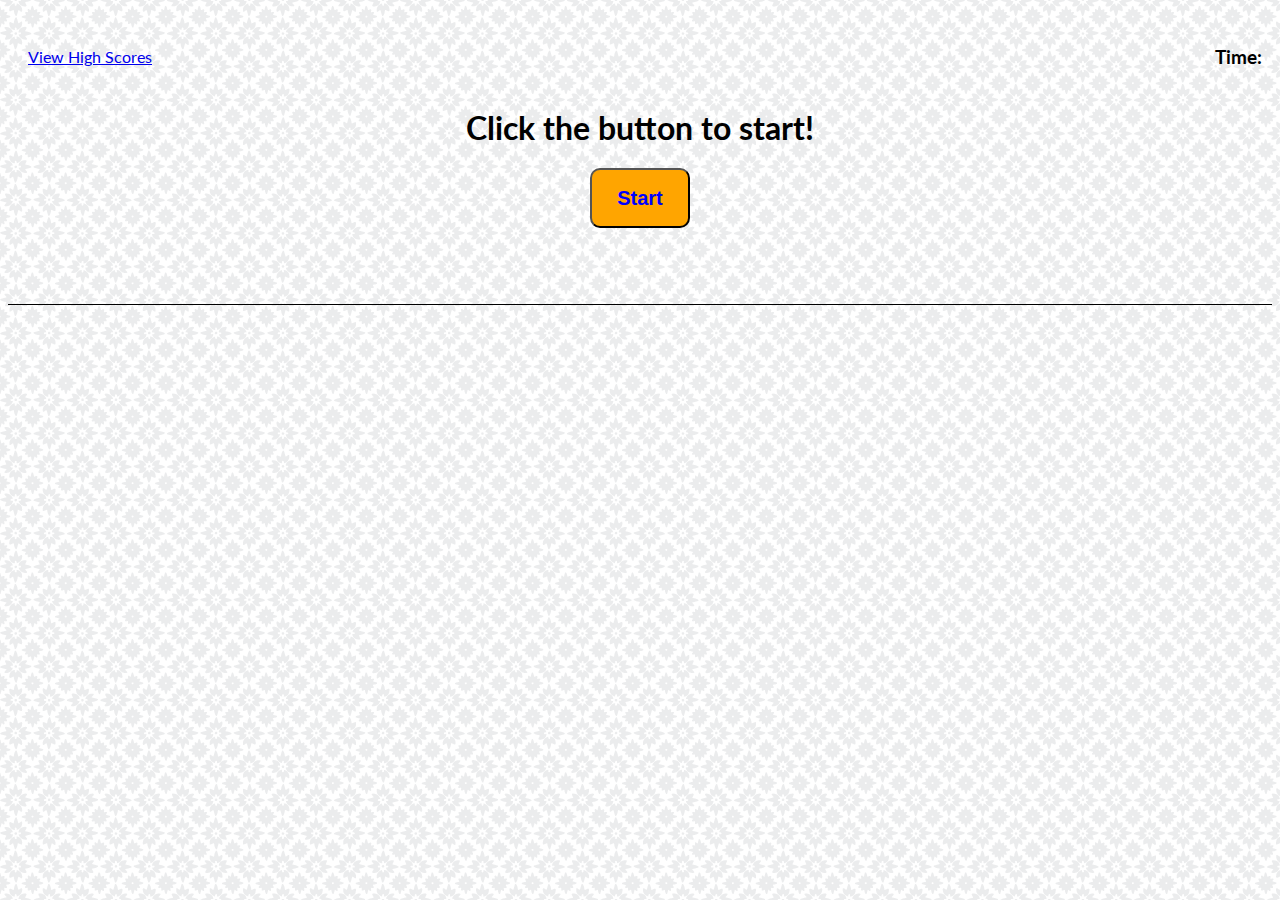
<file: index.html>
<html lang="en">
<head>
    <meta charset="UTF-8">
    <meta http-equiv="X-UA-Compatible" content="IE=edge">
    <meta name="viewport" content="width=device-width, initial-scale=1.0">
    <title>Coding Quiz</title>
    <link rel="stylesheet" href="./Develop/assets/style.css">
    <link rel="preconnect" href="https://fonts.googleapis.com">
    <link rel="preconnect" href="https://fonts.gstatic.com" crossorigin>
    <link href="https://fonts.googleapis.com/css2?family=Lato:ital,wght@1,900&display=swap" rel="stylesheet"></head>
<br>

    <div class="header">
        <a href="Develop/highscores.html" class="highScores">View High Scores</a>
        <h3 id="timeLeft">Time: </h3>
    </div>

    <h1 id="quizText">Click the button to start!</h1>

    <div id="buttonDiv">
        <button id="startButton">Start</button>
    </div>

</br></br></br>

    <div id="nextButtonDiv">

    </div>

</br>

    <div class="lineSeparation">
        <h5 id="questionResultDisplay"></h5>
    </div>

<script src="./Develop/assets/script.js"></script>

</body>
</html>
</file>
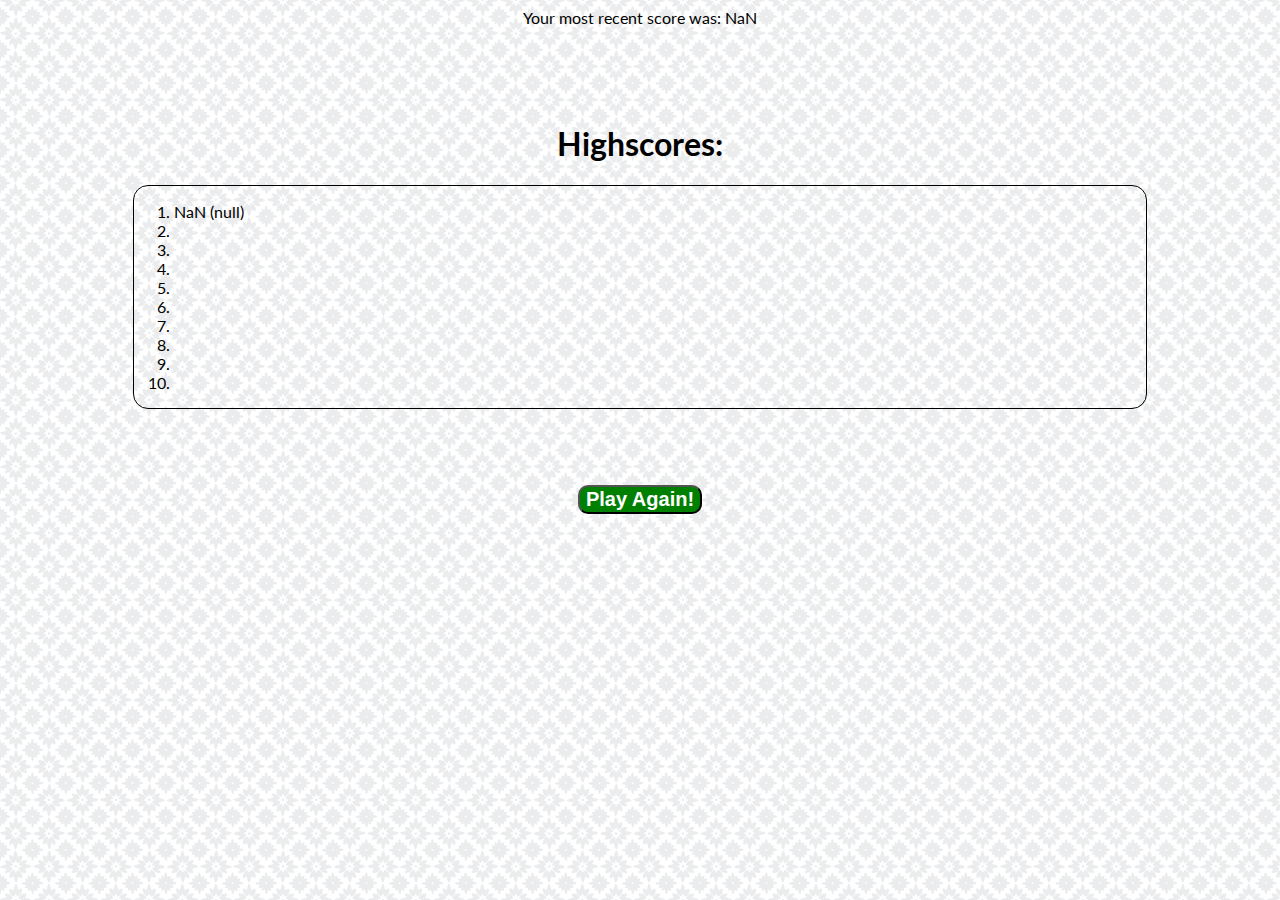
<file: highscores.html>
<html lang="en">
<head>
    <meta charset="UTF-8">
    <meta http-equiv="X-UA-Compatible" content="IE=edge">
    <meta name="viewport" content="width=device-width, initial-scale=1.0">
    <title>Highscores</title>
    <link rel="stylesheet" href="style.css">
    <link rel="preconnect" href="https://fonts.googleapis.com">
    <link rel="preconnect" href="https://fonts.gstatic.com" crossorigin>
    <link href="https://fonts.googleapis.com/css2?family=Lato:ital,wght@1,900&display=swap" rel="stylesheet"></head>
<body>
    
    <div id="highScoreHeading">
        <h1></h1>
    </div>

</br></br></br></br>

<h1 class="text-center">Highscores:</h1>

    <div class="flexbox">
        <section class="container" id="highScoreList">
            <ol>
                <li id=1></li>
                <li id=2></li>
                <li id=3></li>
                <li id=4></li>
                <li id=5></li>
                <li id=6></li>
                <li id=7></li>
                <li id=8></li>
                <li id=9></li>
                <li id=10></li>
            </ol>
        </section>
    </div>

</br></br></br></br>

    <div class="flexbox">
        <a href="index.html"><button class="responseButton">Play Again!</button></a>
    </div>

    <script src="highscores.js"></script>
</body>
</html>
</file>
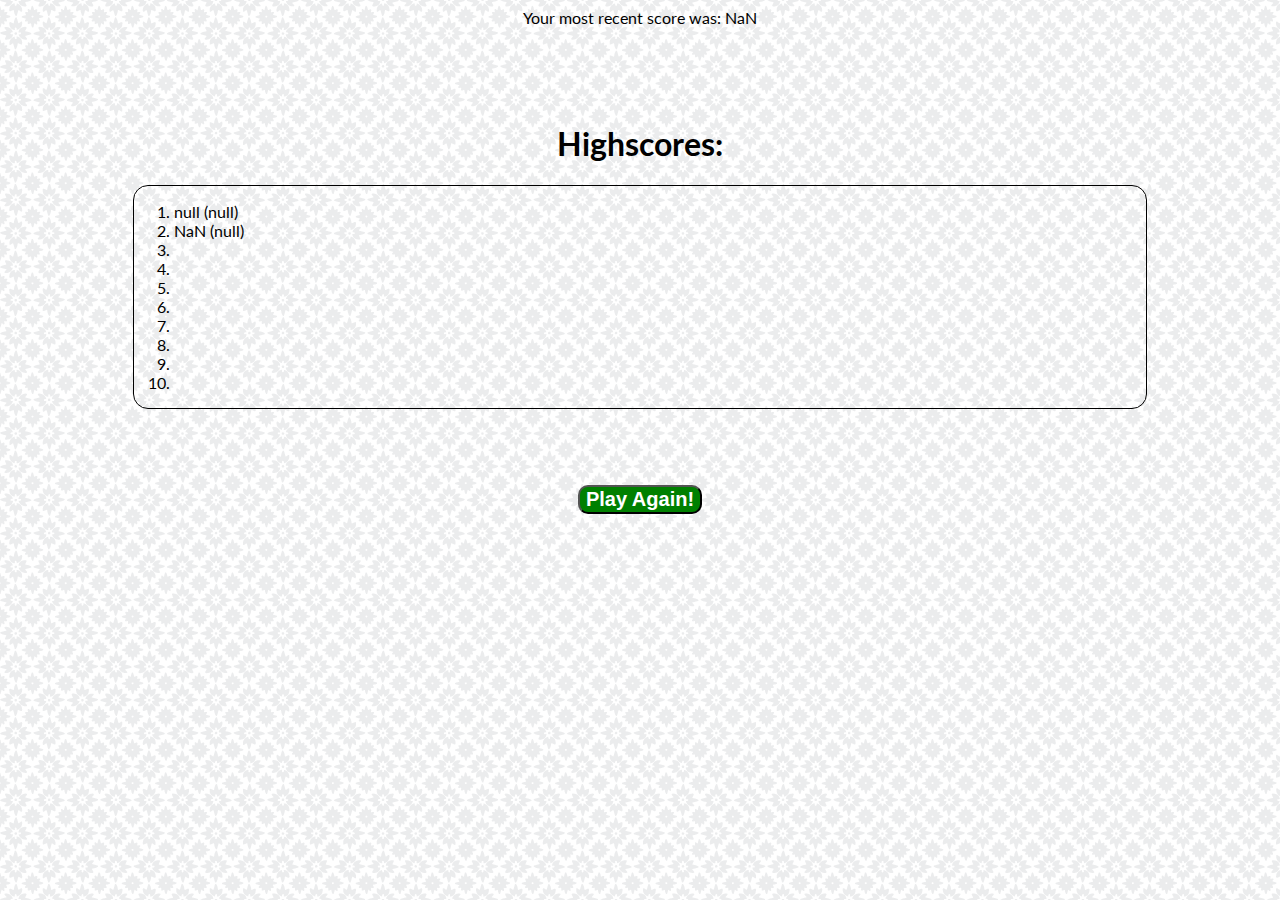
<file: Develop/highscores.html>
<html lang="en">
<head>
    <meta charset="UTF-8">
    <meta http-equiv="X-UA-Compatible" content="IE=edge">
    <meta name="viewport" content="width=device-width, initial-scale=1.0">
    <title>Highscores</title>
    <link rel="stylesheet" href="./assets/style.css">
    <link rel="preconnect" href="https://fonts.googleapis.com">
    <link rel="preconnect" href="https://fonts.gstatic.com" crossorigin>
    <link href="https://fonts.googleapis.com/css2?family=Lato:ital,wght@1,900&display=swap" rel="stylesheet"></head>
<body>
    
    <div id="highScoreHeading">
        <h1></h1>
    </div>

</br></br></br></br>

<h1 class="text-center">Highscores:</h1>

    <div class="flexbox">
        <section class="container" id="highScoreList">
            <ol>
                <li id=1></li>
                <li id=2></li>
                <li id=3></li>
                <li id=4></li>
                <li id=5></li>
                <li id=6></li>
                <li id=7></li>
                <li id=8></li>
                <li id=9></li>
                <li id=10></li>
            </ol>
        </section>
    </div>

</br></br></br></br>

    <div class="flexbox">
        <a href="../index.html"><button class="responseButton">Play Again!</button></a>
    </div>

    <script src="./assets/highscores.js"></script>
</body>
</html>
</file>
<file: Develop/assets/style.css>
/*Main Page*/

body {
    font-family: 'Lato', sans-serif;
    background-image: url('../images/moroccan-flower.png');
}

.header {
    display: flex;
    justify-content: space-between;
}

.highScores {
    padding: 20px;
}

#timeLeft {
    margin-right: 10px;
}

#quizText {
    text-align: center;
}

#buttonDiv {
    display: flex;
    justify-content: space-around;
    width: auto;
}

#nextButtonDiv {
    display: flex;
    justify-content: center;
}

#startButton {
    color: blue;
    background-color: orange;
    width: 100px;
    height: 60px;
    font-weight: 900;
    border-radius: 10px;
    font-size: 20px;
}

#startButton:hover {
    color: cyan;
    background-color: crimson;
    transition: 1s all;
}

.lineSeparation {
    border-top: black 1px solid;
}

#questionResultDisplay {
    text-align: center;
}

.responseButton {
    color: white;
    background-color: green;
    font-weight: 900;
    border-radius: 10px;
    font-size: 20px;
}

.responseButton:hover {
    color: purple;
    background-color: blue;
    transition: 1s all;
}

/*Highscores Page*/

#highScoreHeading {
    text-align: center;
}

.flexbox {
    display: flex;
    justify-content: center;
}

.container {
    width: 80%;
    border: solid black 1px;
    border-radius: 15px;
}

.text-center {
    text-align: center;
}
</file>
<file: style.css>
/*Main Page*/

body {
    font-family: 'Lato', sans-serif;
    background-image: url('images/moroccan-flower.png');
}

.header {
    display: flex;
    justify-content: space-between;
}

.highScores {
    padding: 20px;
}

#timeLeft {
    margin-right: 10px;
}

#quizText {
    text-align: center;
}

#buttonDiv {
    display: flex;
    justify-content: space-around;
    width: auto;
}

#nextButtonDiv {
    display: flex;
    justify-content: center;
}

#startButton {
    color: blue;
    background-color: orange;
    width: 100px;
    height: 60px;
    font-weight: 900;
    border-radius: 10px;
    font-size: 20px;
}

#startButton:hover {
    color: cyan;
    background-color: crimson;
    transition: 1s all;
}

.lineSeparation {
    border-top: black 1px solid;
}

#questionResultDisplay {
    text-align: center;
}

.responseButton {
    color: white;
    background-color: green;
    font-weight: 900;
    border-radius: 10px;
    font-size: 20px;
}

.responseButton:hover {
    color: purple;
    background-color: blue;
    transition: 1s all;
}

/*Highscores Page*/

#highScoreHeading {
    text-align: center;
}

.flexbox {
    display: flex;
    justify-content: center;
}

.container {
    width: 80%;
    border: solid black 1px;
    border-radius: 15px;
}

.text-center {
    text-align: center;
}
</file>
